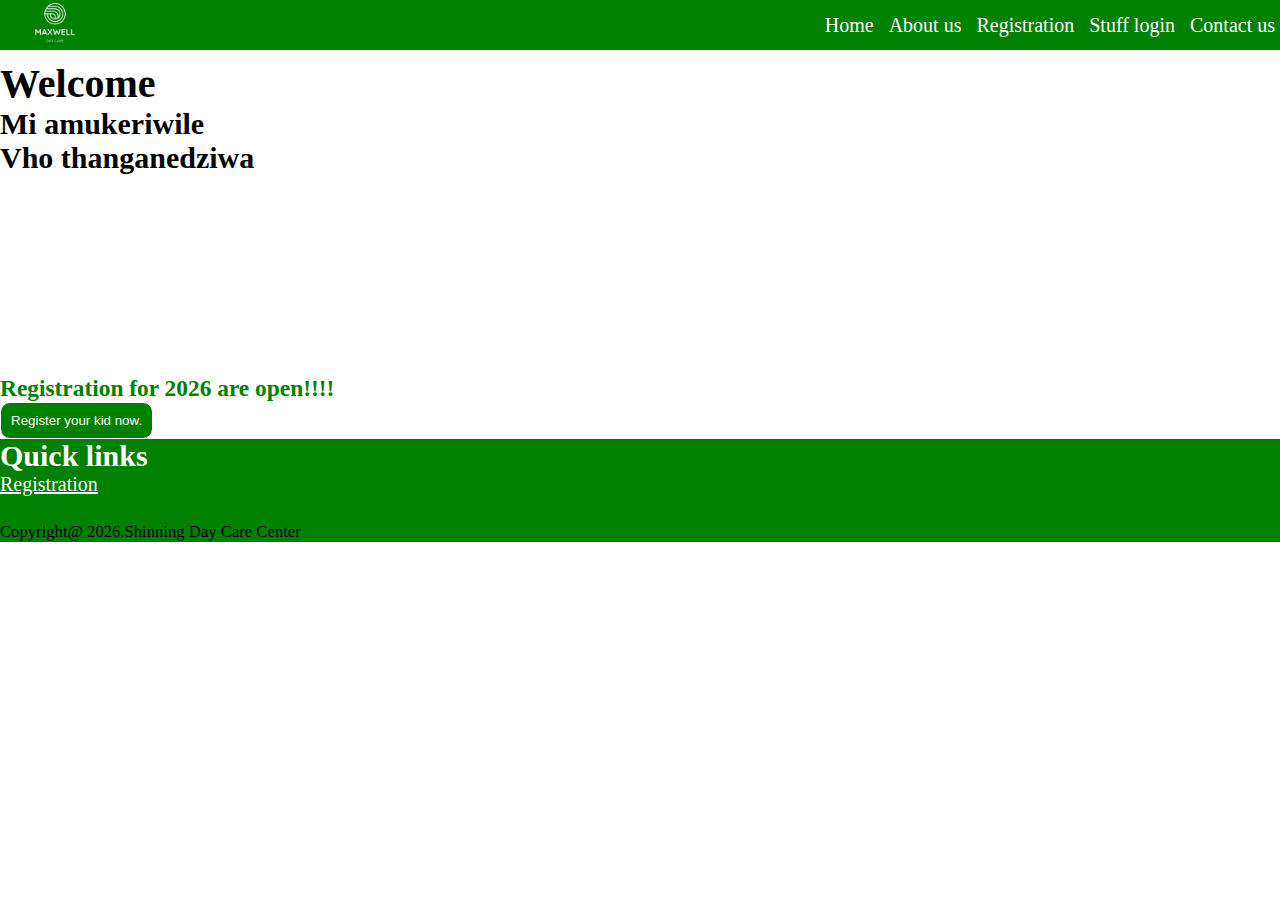
<file: index.html>
<!DOCTYPE html>
<html lang="en">
<head>
  <meta charset="UTF-8">
  <meta http-equiv="X-UA-Compatible" content="IE=Edge">
  <meta name="viewport" content="width=device-width, initial-scale=1">

  <title>Shinning Day care</title>
  
  <link rel="stylesheet" href="style.css">
</head>

<body>
  <header>
    <nav>
      <div class="logo">
        <img src="Maxwell-Daycare.png" width="100" height="100" alt="logo">
      </div>
      <ul class="menu">
        <li> <a href="index.html">Home</a>  </li>
        <li> <a href="about.html">About us</a> </li>
        <li> <a href="Registration.html">Registration</a></li>
        <li> <a href="stuff.html">Stuff login</a> </li>
        <li>  <a href="contact.html">Contact us</a> </li>
      </ul>
      <div class="hamburger">
        <span></span>
        <span></span>
        <span></span>
      </div>
    </nav>
  </header>
  <main>
    <section>
      <h1>Welcome</h1>
      <h2>Mi amukeriwile</h2>
      <h2>Vho thanganedziwa</h2>
      <div class="carousel">
      <img src="images (22).jpeg" alt="kid1" width="300">
      <img src="images (24).jpeg" alt="kid2" width="300">
      <img src="images (25).jpeg" alt="kid3" width="300">
      </div>
      <h3 id="Registration">Registration for 2026 are open!!!!</h3>
      <button type="button" id="registerBtn">
        Register your kid now.
      </button>
    </section>
  </main>
  <footer>
    <h2>Quick links</h2>
    
    <a href="Registration.html">Registration </a>
    <small> <br> <br>
      Copyright@ 2026.Shinning Day Care Center
    </small>
  </footer>
  <script src="main.js"></script>
</body>
</html>
</file>
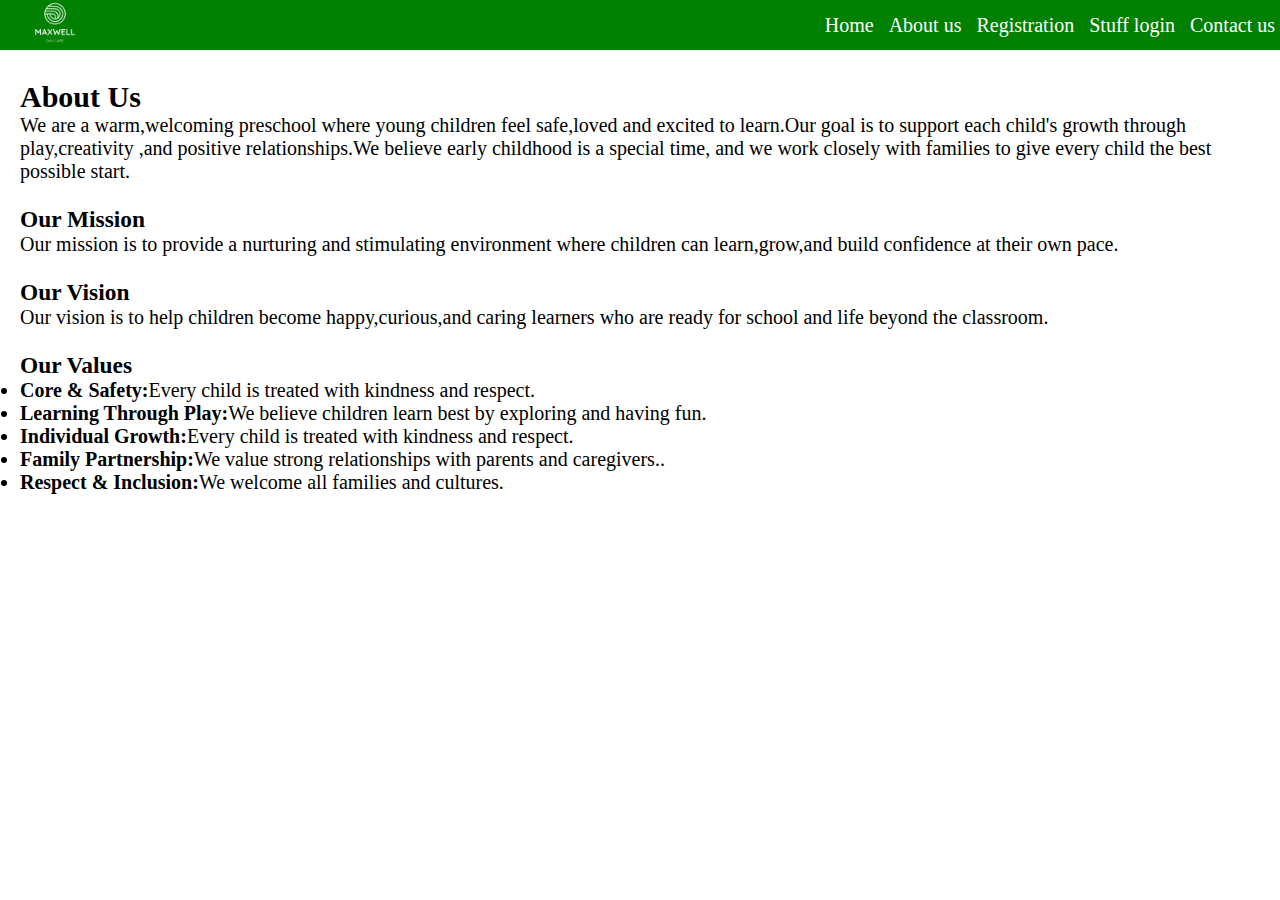
<file: about.html>
<!DOCTYPE html>
<html lang="en">
<head>
    <meta charset="UTF-8">
    <meta name="viewport" content="width=device-width, initial-scale=1.0">
    <title>Document</title>
    <link rel="stylesheet" href="about.css">
</head>
<body>
     <header>
    <nav>
      <div class="logo">
        <img src="Maxwell-Daycare.png" width="100" height="100" alt="logo">
      </div>
      <ul class="menu">
        <li> <a href="index.html">Home</a>  </li>
        <li> <a href="about.html">About us</a> </li>
        <li> <a href="Registration.html">Registration</a></li>
        <li> <a href="stuff.html">Stuff login</a> </li>
        <li>  <a href="contact.html">Contact us</a> </li>
      </ul>
      <div class="hamburger">
        <span></span>
        <span></span>
        <span></span>
      </div>
    </nav>
  </header>
  <main>
    <section>
        <h2>About Us</h2>
        <p>
         We are a warm,welcoming preschool where young children feel safe,loved and excited to 
         learn.Our goal is to support each child's growth through play,creativity ,and positive
         relationships.We believe early childhood is a special time, and we work closely with 
         families to give every child the best possible start. <br><br>
        </p>
        <h3>Our Mission</h3>
        <p>
            Our mission is to provide a nurturing and stimulating environment where children
            can learn,grow,and build confidence at their own pace. <br><br>
        </p>
         <h3>Our Vision</h3>
        <p>
            Our vision is to help children become happy,curious,and caring learners who are 
            ready for school and life beyond the classroom. <br><br>
        </p>
         <h3>Our Values</h3>
         <ul >
            <li><b>Core & Safety:</b>Every child is treated with kindness and respect.</li>
            <li><b>Learning Through Play:</b>We believe children learn best by exploring and having fun.</li>
            <li><b>Individual Growth:</b>Every child is treated with kindness and respect.</li>
            <li><b>Family Partnership:</b>We value strong relationships with parents and caregivers..</li>
            <li><b>Respect & Inclusion:</b>We welcome all families and cultures.</li>
         </ul>
    </section>
  </main>
  <script>
    const navbar = document.querySelector('.menu');
const hamburger = document.querySelector('.hamburger');

hamburger.addEventListener('click', () => {
  navbar.classList.toggle('show');
  hamburger.classList.toggle('active');
});
  </script>
</body>
</html>
</file>
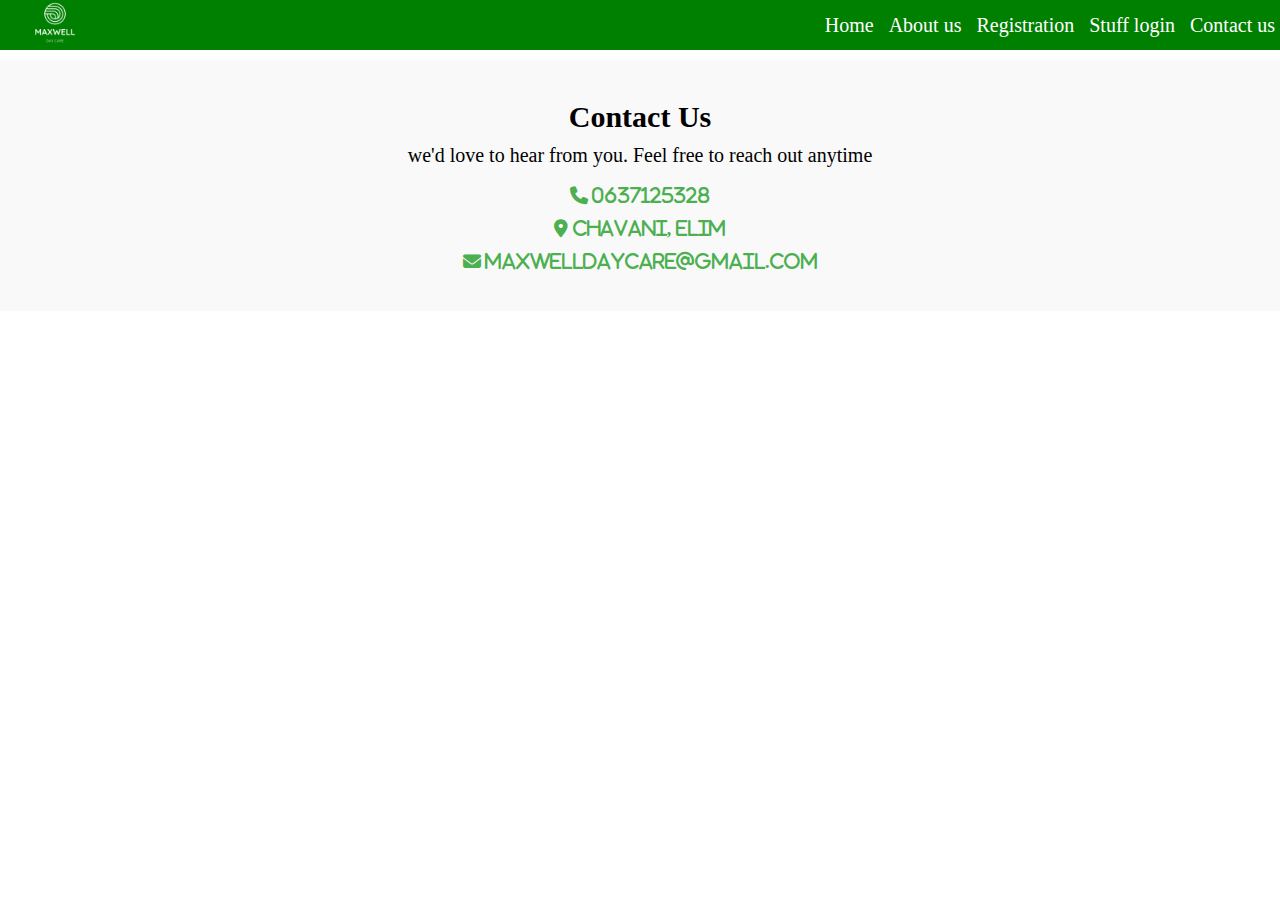
<file: contact.html>
<!DOCTYPE html>
<html lang="en">
<head>
    <meta charset="UTF-8">
    <meta name="viewport" content="width=device-width, initial-scale=1.0">
    <title>Document</title>
    <link rel="stylesheet" href="contact.css">
    <link rel="stylesheet" href="https://cdnjs.cloudflare.com/ajax/libs/font-awesome/6.5.1/css/all.min.css">
</head>
<body>
     <header>
    <nav>
      <div class="logo">
        <img src="Maxwell-Daycare.png" width="100" height="100" alt="logo">
      </div>
      <ul class="menu">
        <li> <a href="index.html">Home</a>  </li>
        <li> <a href="about.html">About us</a> </li>
        <li> <a href="Registration.html">Registration</a></li>
        <li> <a href="stuff.html">Stuff login</a> </li>
        <li>  <a href="contact.html">Contact us</a> </li>
      </ul>
      <div class="hamburger">
        <span></span>
        <span></span>
        <span></span>
      </div>
    </nav>
  </header>
  <main>
    <section class="contact-section">
        <h2>Contact Us</h2>
        <p>we'd love to hear from you. Feel free to reach out anytime</p>
        <div class="contact-info">
            <div class="contact-item">
                <i class="fas fa-phone">
                   <span>0637125328</span>
                </i>
            </div>
             <div class="contact-item">
                <i class="fas fa-map-marker-alt">
                   <span>Chavani, Elim</span>
                </i>
            </div>
             <div class="contact-item">
                <i class="fas fa-envelope">
                   <span>MaxwellDaycare@gmail.com</span>
                </i>
            </div>
        </div>
    </section>
  </main>
  <script>
    const navbar = document.querySelector('.menu');
const hamburger = document.querySelector('.hamburger');

hamburger.addEventListener('click', () => {
  navbar.classList.toggle('show');
  hamburger.classList.toggle('active');
});
  </script>
</body>
</html>
</file>
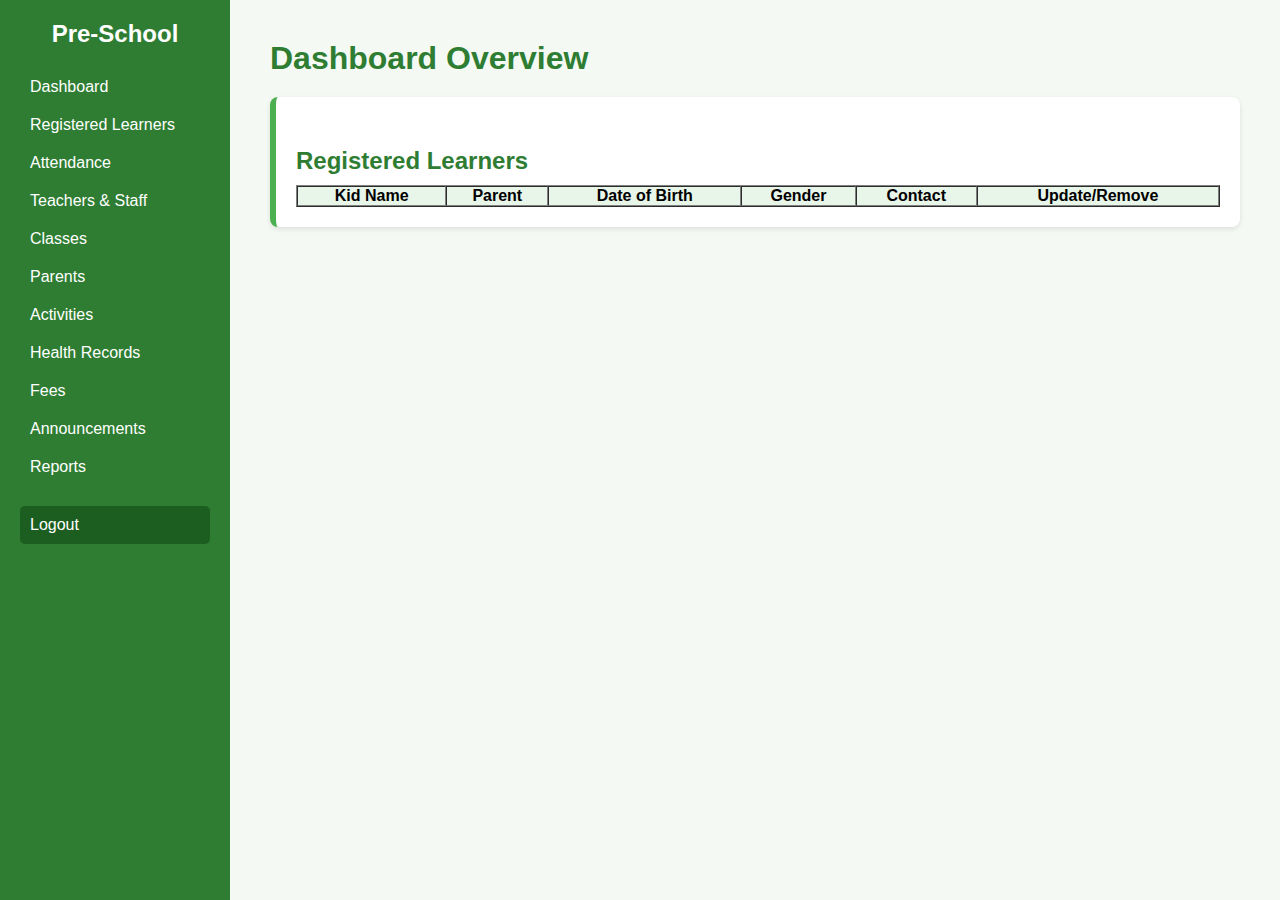
<file: Creche-dashboard.html>
<!DOCTYPE html>
<html lang="en">
<head>
    <meta charset="UTF-8">
    <title>Pre-School Admin Dashboard</title>
   <link rel="stylesheet" href="creche-dashboard.css">
</head>
<body>

<div class="dashboard">
    <aside class="sidebar">
        <h2>Pre-School</h2>
        <ul>
            <li>Dashboard</li>
            <li>Registered Learners</li>
            <li>Attendance</li>
            <li>Teachers & Staff</li>
            <li>Classes</li>
            <li>Parents</li>
            <li>Activities</li>
            <li>Health Records</li>
            <li>Fees</li>
            <li>Announcements</li>
            <li>Reports</li>
            <li class="logout">Logout</li>
        </ul>
    </aside>

    <!-- Main Content -->
    <main class="main-content">
        
<main class="main-content">
  <header>
    <h1 id="page-title">Dashboard Overview</h1>
  </header>
  
  <section class="cards" id="content">
    <div class="card">
<section style="margin-top:30px;">
  <h2 style="color:#2e7d32; margin-bottom:10px;">Registered Learners</h2>
  
  <table border="1" width="100%" cellpadding="10" cellspacing="0" id="kidsTable">
    <thead style="background:#e8f5e9;">
      <tr>
        <th>Kid Name</th>
        <th>Parent</th>
        <th>Date of Birth</th>
        <th>Gender</th>
        <th>Contact</th>
        <th>Update/Remove</th>
      </tr>
    </thead>
    <tbody>
      <!-- Kids data will appear here -->
    </tbody>
  </table>
</section>
    
</main>
    </main>
</div>
  
<script src="creche-dashboard.js">

</script>
</body>
</html>
</file>
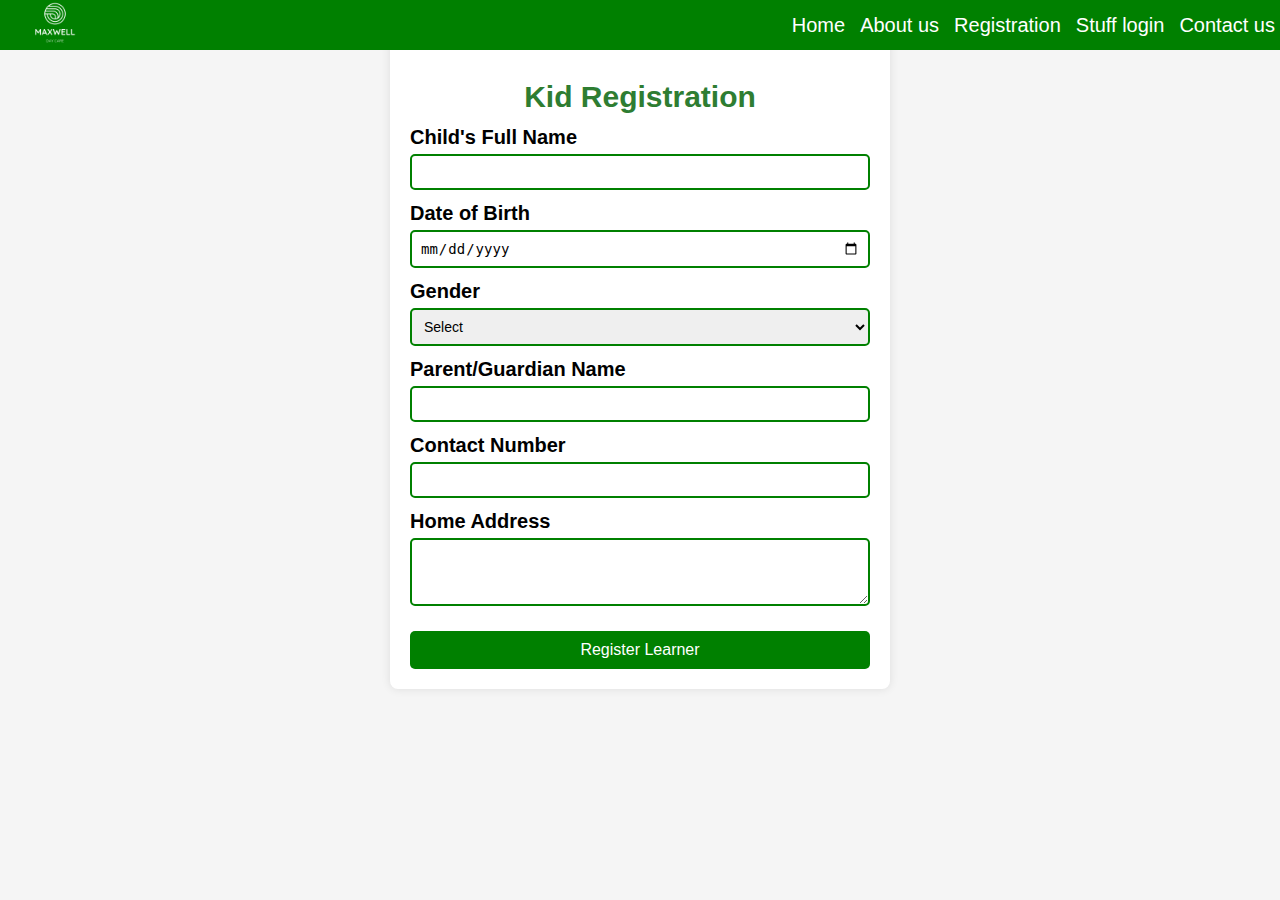
<file: Registration.html>
<!DOCTYPE html>
<html lang="en">
<head>
    <meta charset="UTF-8">
    <title>Kids Registration</title>
    <link rel="stylesheet" href="Registration.css"/>
</head>
<body>
  <header>
    <nav>
      <div class="logo">
        <img src="Maxwell-Daycare.png" width="100" height="100" alt="logo">
      </div>
      <ul class="menu">
        <li> <a href="index.html">Home</a>  </li>
        <li> <a href="#">About us</a> </li>
        <li> <a href=Registration.html>Registration</a></li>
        <li> <a href="stuff.html">Stuff login</a></li>
        <li>  <a href="#">Contact us</a> </li>
      </ul>
      <div class="hamburger">
        <span></span>
        <span></span>
        <span></span>
      </div>
    </nav>
  </header>


<div class="form-container">
    <h2>Kid Registration</h2>

    <form>
        <label for="childName">Child's Full Name</label>
        <input type="text" id="childName" name="childName" >

        <label for="dob">Date of Birth</label>
        <input type="date" id="dob" name="dob">

        <label for="gender">Gender</label>
        <select id="gender" name="gender">
            <option value="">Select</option>
            <option>Male</option>
            <option>Female</option>
        </select>

        <label for="parentName">Parent/Guardian Name</label>
        <input type="text" id="parentName" name="parentName" >

        <label for="phone">Contact Number</label>
        <input type="number" id="phone" name="phone" >

        <label for="address">Home Address</label>
        <textarea id="address" name="address" rows="3"></textarea>

        <button type="button" onclick="formValidation()">Register Learner</button>
    </form>
</div>
<script src="Registration.js"></script>
</body>
</html>
</file>
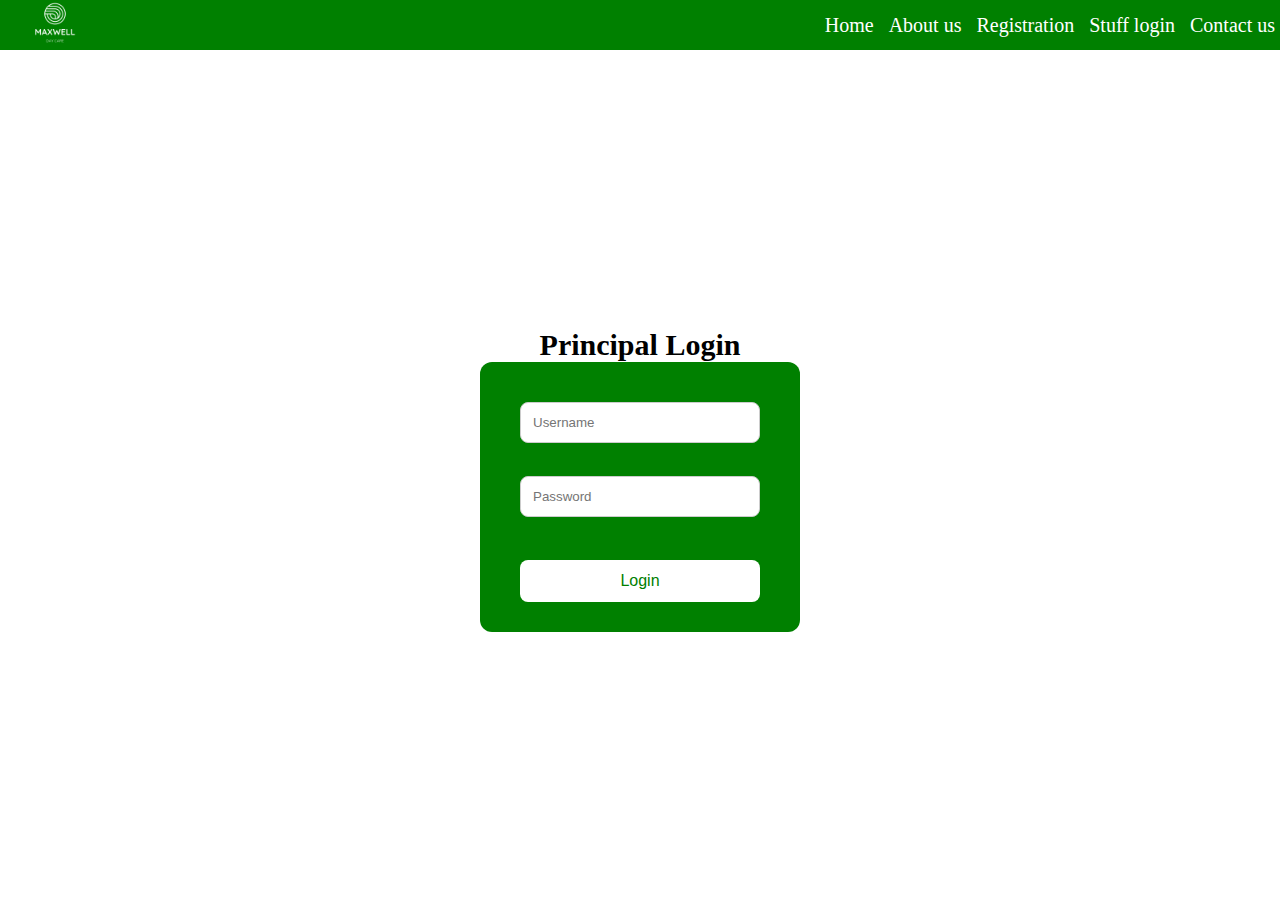
<file: stuff.html>
<!DOCTYPE html>
<html lang="en">
<head>
  <meta charset="UTF-8">
  <title>Staff Login</title>
  <link rel="stylesheet" href="stuff.css">
</head>
<body>
 <header>
    <nav>
      <div class="logo">
        <img src="Maxwell-Daycare.png" width="100" height="100" alt="logo">
      </div>
      <ul class="menu">
        <li> <a href="index.html">Home</a>  </li>
        <li> <a href="about.html">About us</a> </li>
        <li> <a href="Registration.html">Registration</a></li>
        <li> <a href="stuff.html">Stuff login</a> </li>
        <li>  <a href="contact.html">Contact us</a> </li>
      </ul>
      <div class="hamburger">
        <span></span>
        <span></span>
        <span></span>
      </div>
    </nav>
  </header>
<main>
  <section>
    <h2>Principal Login</h2>
<form id="loginForm">
  <input type="text" id="username" placeholder="Username" required><br><br>
  <input type="password" id="password" placeholder="Password" required><br><br>
  <button type="submit">Login</button>
</form>

<p id="error" style="color:red;"></p>

  </section>
</main>
<script src="stuff.js">

</script>
</body>
</html>
</file>
<file: style.css>
*{
margin:0;
padding:0;
box-sizing:border-box;
}
body {
font-size: 15pt;
}

nav{
background-color:green;
height:50px;
display:flex;
justify-content: space-between;
align-items:center;
padding:5px;
position:fixed;
top:0;
right:0;
left:0;
z-index:1000;
}
.menu li{
list-style:none;
}
.logo{
color:#fff;
font-weight:bold;
}
.hamburger{
display:none;
flex-direction:column;
gap:5px

}
.hamburger span{
width:25px;
height:3px;
background-color:#fff;
}
.menu{
display: flex;  
gap: 15px;
}
.menu a{
text-decoration:none;
color:white;
}
.menu a:hover{
color: bisque;
}
/* Hamburger animation */
.hamburger span {
  transition: all 0.3s ease;
}

/* When hamburger is active (turn into X) */
.hamburger.active span:nth-child(1) {
  transform: rotate(45deg) translate(5px, 5px);
}

.hamburger.active span:nth-child(2) {
  opacity: 0;
}

.hamburger.active span:nth-child(3) {
  transform: rotate(-45deg) translate(6px, -6px);
}
button{
border: 1px solid white;
border-radius:10px;
background-color:green;
color:white;
padding:10px;
}

.carousel {
  position: relative;
  width: 100%;
  height: 200px;
  /* adjust height as needed */
  overflow: hidden;
}

.carousel img {
  position: absolute;
  width: 100%;
  height: 100%;
  object-fit: cover;
  opacity: 0;
  transition: opacity 1s;
}

.carousel img.active {
  opacity: 1;
}
section{
  margin-top:60px;
}
#Registration{
color:green;
}
/* Responsive to small screens */
@media (max-width: 768px) {
  .menu {
    position: fixed;
    top: 0;
    left: 0;
    width: 100%;
    height: 100vh;             /* Full screen */
    background-color: lightgrey;
    display: none;
    flex-direction: column;
    justify-content: center;   /* Center menu items */
    align-items: center;
    gap: 25px;
    z-index: 10;
  }

  .menu.show {
    display: flex;
  }

  .menu li a {
    font-size: 20px;
    color: green;
    font-weight: bold;
  }

  .hamburger {
    display: flex;
    z-index: 11; /* Stay above menu */
  }
}
footer{
background-color:green;
}
footer h2,a{
color:#fff;
}
</file>
<file: about.css>
*{
margin:0;
padding:0;
box-sizing:border-box;
}
body {
font-size: 15pt;
}

nav{
background-color:green;
height:50px;
display:flex;
justify-content: space-between;
align-items:center;
padding:5px;
position:fixed;
top:0;
right:0;
left:0;
z-index:1000;
}
.menu li{
list-style:none;
}
.logo{
color:#fff;
font-weight:bold;
}
.hamburger{
display:none;
flex-direction:column;
gap:5px

}
.hamburger span{
width:25px;
height:3px;
background-color:#fff;
}
.menu{
display: flex;  
gap: 15px;
}
.menu a{
text-decoration:none;
color:white;
}
.menu a:hover{
color: bisque;
}
/* Hamburger animation */
.hamburger span {
  transition: all 0.3s ease;
}

/* When hamburger is active (turn into X) */
.hamburger.active span:nth-child(1) {
  transform: rotate(45deg) translate(5px, 5px);
}

.hamburger.active span:nth-child(2) {
  opacity: 0;
}

.hamburger.active span:nth-child(3) {
  transform: rotate(-45deg) translate(6px, -6px);
}
main{
margin-top:60px ;  
}
main section{
padding:20px;  
}
/* Responsive to small screens */
@media (max-width: 768px) {
  .menu {
    position: fixed;
    top: 0;
    left: 0;
    width: 100%;
    height: 100vh;             /* Full screen */
    background-color: lightgrey;
    display: none;
    flex-direction: column;
    justify-content: center;   /* Center menu items */
    align-items: center;
    gap: 25px;
    z-index: 10;
  }

  .menu.show {
    display: flex;
  }

  .menu li a {
    font-size: 20px;
    color: green;
    font-weight: bold;
  }

  .hamburger {
    display: flex;
    z-index: 11; /* Stay above menu */
  }
}
</file>
<file: contact.css>
*{
margin:0;
padding:0;
box-sizing:border-box;
}
body {
font-size: 15pt;
}

nav{
background-color:green;
height:50px;
display:flex;
justify-content: space-between;
align-items:center;
padding:5px;
position:fixed;
top:0;
right:0;
left:0;
z-index:1000;
}
.menu li{
list-style:none;
}
.logo{
color:#fff;
font-weight:bold;
}
.hamburger{
display:none;
flex-direction:column;
gap:5px

}
.hamburger span{
width:25px;
height:3px;
background-color:#fff;
}
.menu{
display: flex;  
gap: 15px;
}
.menu a{
text-decoration:none;
color:white;
}
.menu a:hover{
color: bisque;
}
/* Hamburger animation */
.hamburger span {
  transition: all 0.3s ease;
}

/* When hamburger is active (turn into X) */
.hamburger.active span:nth-child(1) {
  transform: rotate(45deg) translate(5px, 5px);
}

.hamburger.active span:nth-child(2) {
  opacity: 0;
}

.hamburger.active span:nth-child(3) {
  transform: rotate(-45deg) translate(6px, -6px);
}
/* Responsive to small screens */
@media (max-width: 768px) {
  .menu {
    position: fixed;
    top: 0;
    left: 0;
    width: 100%;
    height: 100vh;             /* Full screen */
    background-color: lightgrey;
    display: none;
    flex-direction: column;
    justify-content: center;   /* Center menu items */
    align-items: center;
    gap: 25px;
    z-index: 10;
  }

  .menu.show {
    display: flex;
  }

  .menu li a {
    font-size: 20px;
    color: green;
    font-weight: bold;
  }

  .hamburger {
    display: flex;
    z-index: 11; /* Stay above menu */
  }
}
main{
margin-top: 60px;  
}
.contact-section{
 padding: 40px; 
 text-align: center;
 background: #f9f9f9;
}
.contact-section h2{
  margin-bottom: 10px;
}
.contact-info{
display: flex;  
flex-direction: column;
gap: 15px;
margin-top: 20px;
}
.contact-item{
 display: flex;
 align-items: center;
 justify-content: center;
 gap: 10px;
 font-size: 16px; 
}
.contact-item i{
color: #4CAF50;
font-size: 18px;  
}
</file>
<file: creche-dashboard.css>
* {
  margin: 0;
  padding: 0;
  box-sizing: border-box;
  font-family: Arial, sans-serif;
}

body {
  background-color: #f4f9f4;
}

.dashboard {
  display: flex;
  height: 100vh;
}

/* Sidebar */
.sidebar {
  width: 230px;
  background-color: #2e7d32;
  color: white;
  padding: 20px;
}

.sidebar h2 {
  text-align: center;
  margin-bottom: 20px;
}

.sidebar ul {
  list-style: none;
}

.sidebar ul li {
  padding: 10px;
  cursor: pointer;
  border-radius: 5px;
}

.sidebar ul li:hover {
  background-color: #388e3c;
}

.logout {
  margin-top: 20px;
  background-color: #1b5e20;
}

/* Main Content */
.main-content {
  flex: 1;
  padding: 20px;
}

header {
  margin-bottom: 20px;
}

header h1 {
  color: #2e7d32;
}

/* Cards */
.cards {
  display: grid;
  grid-template-columns: repeat(auto-fit, minmax(200px, 1fr));
  gap: 20px;
}

.card {
  background-color: white;
  padding: 20px;
  border-left: 6px solid #4caf50;
  border-radius: 8px;
  box-shadow: 0 2px 5px rgba(0, 0, 0, 0.1);
}

.card h3 {
  color: #2e7d32;
  margin-bottom: 10px;
}

.card p {
  font-size: 24px;
  font-weight: bold;
  color: #1b5e20;
}
</file>
<file: Registration.css>
*{
margin:0;
padding:0;
box-sizing:border-box;
}
body {
font-size: 15pt;
}
nav{
background-color:green;
height:50px;
display:flex;
justify-content: space-between;
align-items:center;
padding:5px;
position:fixed;
top:0;
right:0;
left:0;
z-index:1000;
}
.menu{
display: flex;  
gap: 15px;
}
.menu a{
text-decoration:none;
color:white;
}
.menu a:hover{
color: bisque;
}
.menu li{
list-style:none;
}
.logo{
color:#fff;
font-weight:bold;
}
.hamburger{
display:none;
flex-direction:column;
gap:5px;
}
.hamburger span{
width:25px;
height:3px;
background-color:#fff;
}
.menu a{
text-decoration:none;
color:white;
}
/* Hamburger animation */
.hamburger span {
  transition: all 0.3s ease;
}

/* When hamburger is active (turn into X) */
.hamburger.active span:nth-child(1) {
  transform: rotate(45deg) translate(5px, 5px);
}

.hamburger.active span:nth-child(2) {
  opacity: 0;
}

.hamburger.active span:nth-child(3) {
  transform: rotate(-45deg) translate(6px, -6px);
}

/* Responsive to small screens */
@media (max-width: 768px) {
  .menu {
    position: fixed;
    top: 0;
    left: 0;
    width: 100%;
    height: 100vh;             /* Full screen */
    background-color: lightgrey;
    display: none;
    flex-direction: column;
    justify-content: center;   /* Center menu items */
    align-items: center;
    gap: 25px;
    z-index: 10;
  }

  .menu.show {
    display: flex;
  }

  .menu li a {
    font-size: 20px;
    color: green;
    font-weight: bold;
  }

  .hamburger {
    display: flex;
    z-index: 11; /* Stay above menu */
  }
}
     
        body {
            font-family: Arial, sans-serif;
            background-color: #f5f5f5;
            padding: 20px;
        }
        .form-container {
            max-width: 500px;
            background: #ffffff;
            padding: 20px;
            margin: auto;
            border-radius: 8px;
            box-shadow: 0 0 10px rgba(0,0,0,0.1);
        }

        h2 {
            text-align: center;
            color: #2e7d32;
            margin-top: 40px;
        }

        label {
            display: block;
            margin-top: 12px;
            font-weight: bold;
        }

        input, select, textarea {
            width: 100%;
            padding: 8px;
            margin-top: 5px;
            border: 2px solid green;
            border-radius: 5px;
            font-size: 14px;
        }

        textarea {
            resize: vertical;
        }

        input:focus, textarea:focus, select:focus {
            outline: none;
            border-color: darkgreen;
        }

        button {
            margin-top: 20px;
            width: 100%;
            padding: 10px;
            background-color: green;
            color: white;
            border: none;
            border-radius: 5px;
            font-size: 16px;
            cursor: pointer;
        }

        button:hover {
            background-color: darkgreen;
        }
</file>
<file: stuff.css>
*{
margin:0;
padding:0;
box-sizing:border-box;
}
body {
font-size: 15pt;
display: flex;
justify-content: center;
align-items: center;
height: 100vh;
}

nav{
background-color:green;
height:50px;
display:flex;
justify-content: space-between;
align-items:center;
padding:5px;
position:fixed;
top:0;
right:0;
left:0;
z-index:1000;
}
.menu li{
list-style:none;
}
.logo{
color:#fff;
font-weight:bold;
}
.hamburger{
display:none;
flex-direction:column;
gap:5px

}
.hamburger span{
width:25px;
height:3px;
background-color:#fff;
}
.menu{
display: flex;  
gap: 15px;
}
.menu a{
text-decoration:none;
color:white;
}
.menu a:hover{
color: bisque;
}
button{
background-color: green;
padding: 4px;
border: none;
border-radius: 4px;
color: #fff;
}
main{
margin-top: 60px;    
}
/* Responsive to small screens */
@media (max-width: 768px) {
  .menu {
    position: fixed;
    top: 0;
    left: 0;
    width: 100%;
    height: 100vh;             /* Full screen */
    background-color: lightgrey;
    display: none;
    flex-direction: column;
    justify-content: center;   /* Center menu items */
    align-items: center;
    gap: 25px;
    z-index: 10;
  }

  .menu.show {
    display: flex;
  }

  .menu li a {
    font-size: 20px;
    color: green;
    font-weight: bold;
  }

  .hamburger {
    display: flex;
    z-index: 11; /* Stay above menu */
  }
}

/* Hamburger animation */
.hamburger span {
  transition: all 0.3s ease;
}

/* When hamburger is active (turn into X) */
.hamburger.active span:nth-child(1) {
  transform: rotate(45deg) translate(5px, 5px);
}

.hamburger.active span:nth-child(2) {
  opacity: 0;
}

.hamburger.active span:nth-child(3) {
  transform: rotate(-45deg) translate(6px, -6px);
}
form{
background: green; 
width: 320px; 
padding:  30px 40px; 
border-radius: 12px;
text-align: center;
}
h2{
text-align: center;   
}

input{
width: 100%;
padding: 12px;
margin-top: 10px;
border-radius: 8px;
border: 1px solid #ccc;    
}

button{
width: 100%;
margin-top: 20px;
padding: 12px;
background-color: #fff;
color: green;
cursor: pointer;
font-size: 16px;
border: none;
border-radius: 8px;
}
button:hover{
background: floralwhite;    
}
</file>
